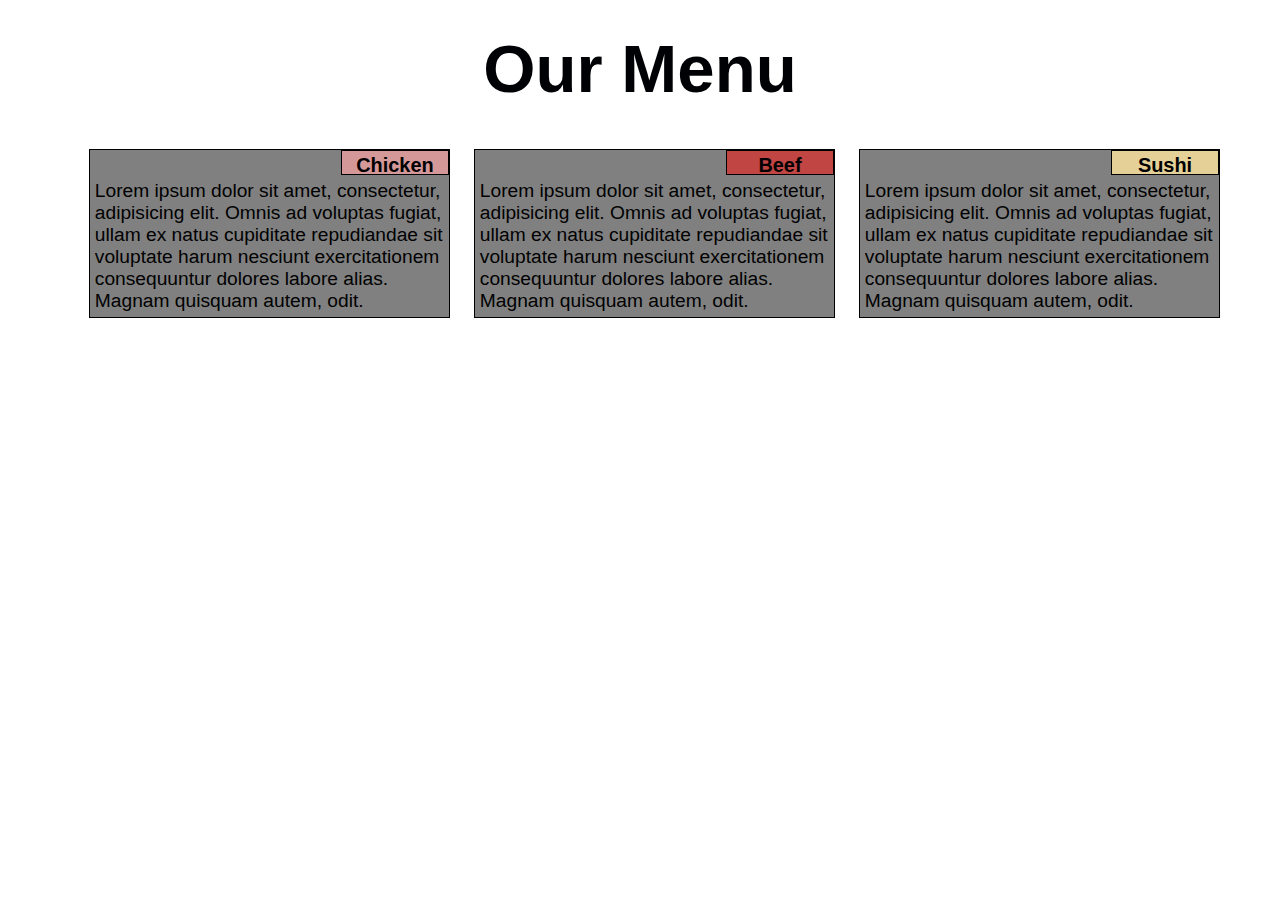
<file: module2-solution/index.html>
</!DOCTYPE html>
<html>
<head>
	<meta charset="utf-8">
	<meta name="viewport" content="width=device-width, initial-scale=1">
	<title>Assignment Solution for Module 2</title>
	<link rel="stylesheet" href="css/style.css">
</head>
<body>
	<div class="container">
		<header>
			<h1>Our Menu</h1>
		</header>
		<div id="group" class="row">
			<section class="section col-lg-3 col-md-6 col-xs-12">
				<div class="section-title" id="pink" >
					<h5 >Chicken</h5>
				</div>

				<p>Lorem ipsum dolor sit amet, consectetur, adipisicing elit. Omnis ad voluptas fugiat, ullam ex natus cupiditate repudiandae sit voluptate harum nesciunt exercitationem consequuntur dolores labore alias. Magnam quisquam autem, odit.</p>

			</section>

			<section class="section col-lg-3 col-md-6 col-xs-12">
				<div class="section-title" id="red">
					<h5 >Beef</h5>
				</div>

				<p>Lorem ipsum dolor sit amet, consectetur, adipisicing elit. Omnis ad voluptas fugiat, ullam ex natus cupiditate repudiandae sit voluptate harum nesciunt exercitationem consequuntur dolores labore alias. Magnam quisquam autem, odit.</p>
				
			</section>
			<section class="section col-lg-3 col-md-12 col-xs-12">
				<div class="section-title" id="yellow">
					<h5 >Sushi</h5>
				</div>

				<p>Lorem ipsum dolor sit amet, consectetur, adipisicing elit. Omnis ad voluptas fugiat, ullam ex natus cupiditate repudiandae sit voluptate harum nesciunt exercitationem consequuntur dolores labore alias. Magnam quisquam autem, odit.</p>
				
			</section>
		</div>
	</div>

</body>
</html>
</file>
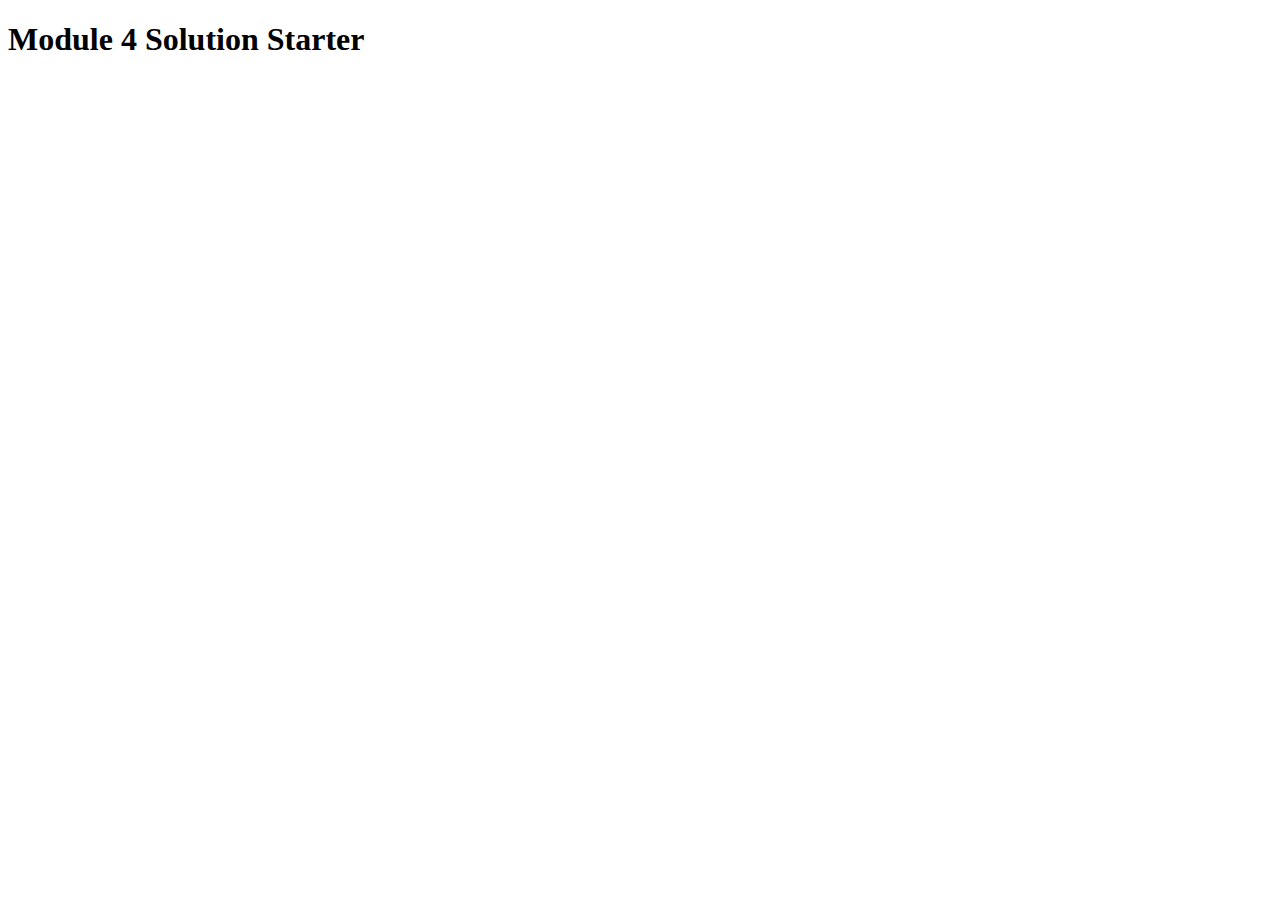
<file: module4-solution/index.html>
<!DOCTYPE html>
<html>
<head>
  <meta charset="utf-8">
  <title>Module 4 Solution Starter</title>
  <script>
    var names = []; // DO NOT REMOVE
  </script>
  <script src="SpeakHello.js"></script>
  <script src="SpeakGoodBye.js"></script>
  <script src="script.js"></script>
</head>
<body>
  <h1>Module 4 Solution Starter</h1>
</body>
</html>
</file>
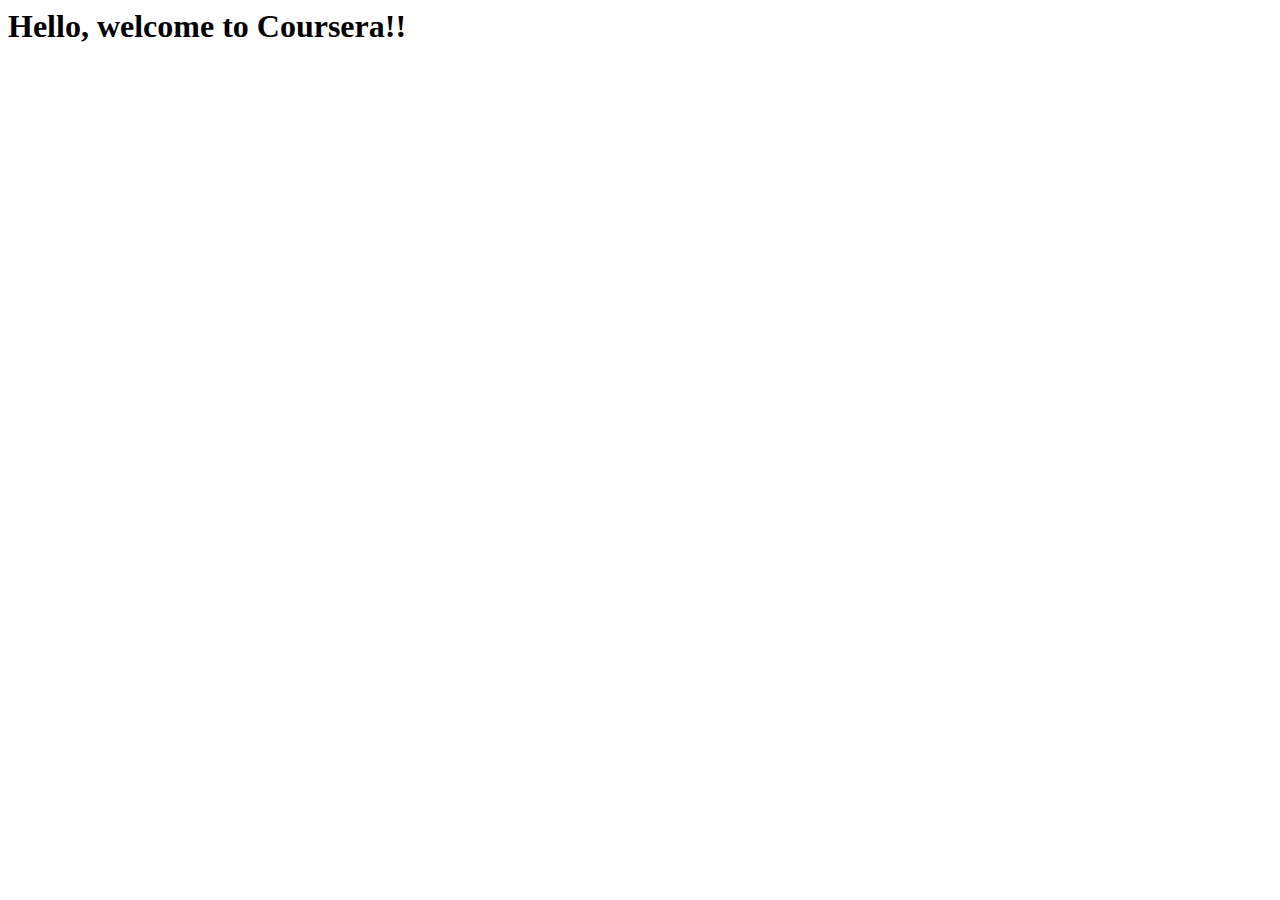
<file: site/index.html>
</!DOCTYPE html>
<html>
<head>
	<meta charset="utf-8">
	<meta name="viewport" content="width=device-width, initial-scale=1">
	<title>Hello Coursera!</title>
</head>
<body>
	<h1>Hello, welcome to Coursera!!</h1>

</body>
</html>
</file>
<file: module2-solution/css/style.css>
*{
	padding: 0px;
	margin: 0px;
	box-sizing: border-box;
}
body {
  font-size: 120%;
  font-family: Helvetica, Arial, sans-serif;
}

header{
	padding-top: 30px;
	padding-bottom: 30px;
	color: #000105;
	text-align: center;
	font-size: 1.75em;
}
.section{
	float: left;
	height: auto;
	margin: 1%;
	width: 30%;
	border: 1px solid black;
	background-color:grey;
}
#group{
	padding-left: 6%;
}
.section-title{
	width: 30%;
	height: 25px;
	text-align: center;
	padding-top: 3px;
	border: 1px solid black;
	float: right;
	font-size: 1.25em;	
}
p{
	padding: 5px;
	clear: right;
	font-size:1em;
}

#pink{
	background-color: #D59898;
}
#red{
	background-color: #C14543;
}
#yellow{
	background-color: #E5D198;
}

/* Simple Responsive Framework. */
.row {
  width: 100%;
}

/********** Large devices only *********
@media (min-width: 1200px) {
  .col-lg-1, .col-lg-2, .col-lg-3, .col-lg-4, .col-lg-5, .col-lg-6, .col-lg-7, .col-lg-8, .col-lg-9, .col-lg-10, .col-lg-11, .col-lg-12 {
    float: left;
    border: 1px solid black;
  }
  .col-lg-1 {
    width: 8.33%;
  }
  .col-lg-2 {
    width: 16.66%;
  }
  .col-lg-3 {
    width: 25%;
  }
  .col-lg-4 {
    width: 33.33%;
  }
  .col-lg-5 {
    width: 41.66%;
  }
  .col-lg-6 {
    width: 50%;
  }
  .col-lg-7 {
    width: 58.33%;
  }
  .col-lg-8 {
    width: 66.66%;
  }
  .col-lg-9 {
    width: 74.99%;
  }
  .col-lg-10 {
    width: 83.33%;
  }
  .col-lg-11 {
    width: 91.66%;
  }
  .col-lg-12 {
    width: 100%;
  }
}*/

/********** Medium devices only **********/
@media (min-width: 992px) and (max-width: 1199px) {
  .col-md-1, .col-md-2, .col-md-3, .col-md-4, .col-md-5, .col-md-6, .col-md-7, .col-md-8, .col-md-9, .col-md-10, .col-md-11, .col-md-12 {
    float: left;
    border: 1px solid black;
  }
  .col-md-1 {
    width: 8.33%;
  }
  .col-md-2 {
    width: 16.66%;
  }
  .col-md-3 {
    width: 25%;
  }
  .col-md-4 {
    width: 33.33%;
  }
  .col-md-5 {
    width: 41.66%;
  }
  .col-md-6 {
    width: 48%;
  }
  .col-md-7 {
    width: 58.33%;
  }
  .col-md-8 {
    width: 66.66%;
  }
  .col-md-9 {
    width: 74.99%;
  }
  .col-md-10 {
    width: 83.33%;
  }
  .col-md-11 {
    width: 91.66%;
  }
  .col-md-12 {
    width: 98%;
  }
}
/********** Small devices only **********/
@media (max-width: 991px) {
  .col-xs-1, .col-xs-2, .col-xs-3, .col-xs-4, .col-xs-5, .col-xs-6, .col-xs-7, .col-xs-8, .col-xs-9, .col-xs-10, .col-xs-11, .col-xs-12 {
    float: left;
    border: 1px solid black;
  }
  .col-xs-1 {
    width: 8.33%;
  }
  .col-xs-2 {
    width: 16.66%;
  }
  .col-xs-3 {
    width: 25%;
  }
  .col-xs-4 {
    width: 33.33%;
  }
  .col-xs-5 {
    width: 41.66%;
  }
  .col-xs-6 {
    width: 48%;
  }
  .col-xs-7 {
    width: 58.33%;
  }
  .col-xs-8 {
    width: 66.66%;
  }
  .col-xs-9 {
    width: 74.99%;
  }
  .col-xs-10 {
    width: 83.33%;
  }
  .col-xs-11 {
    width: 91.66%;
  }
  .col-xs-12 {
    width: 100%;
  }
}
</file>
